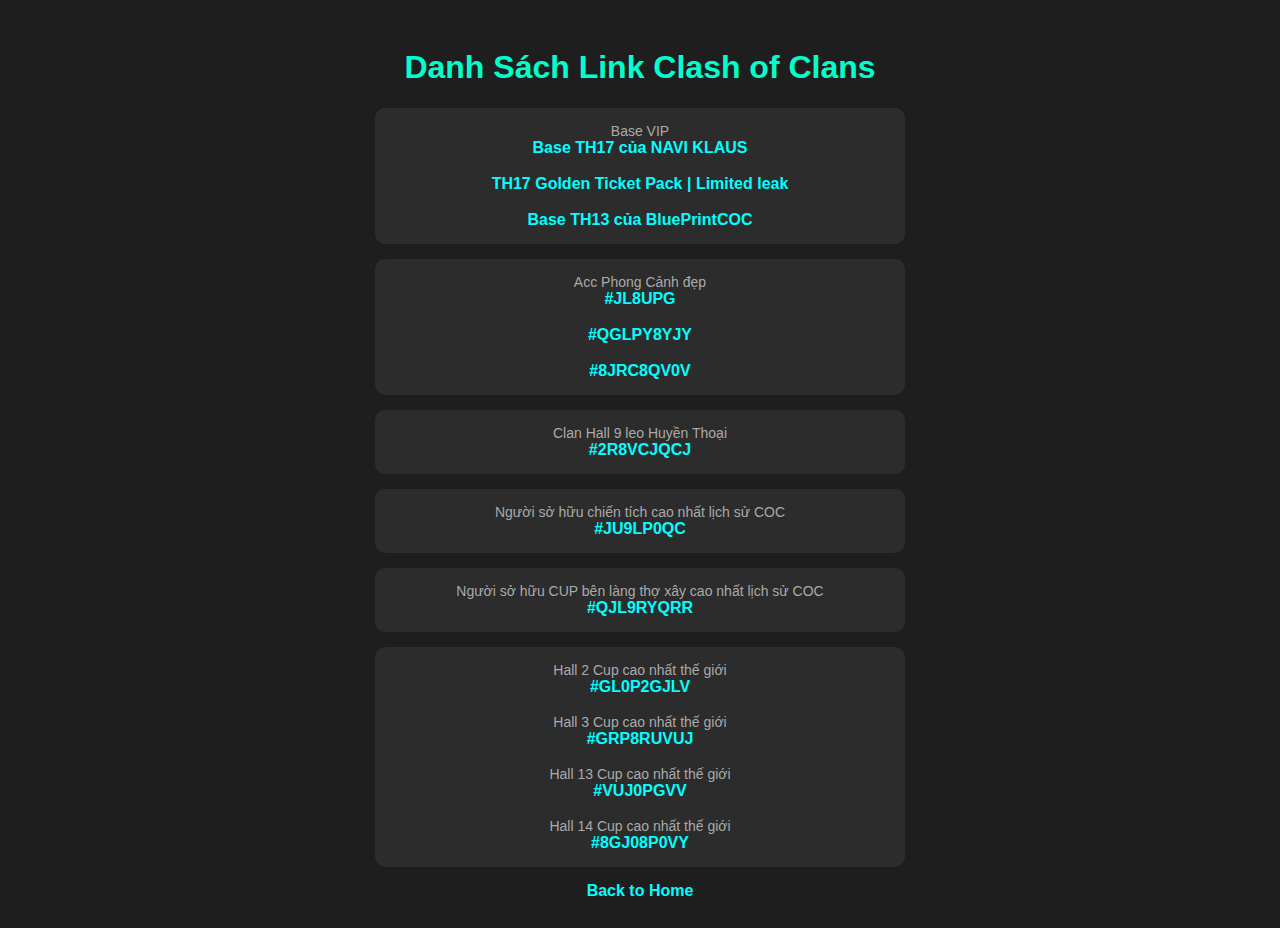
<file: base.html>
<!DOCTYPE html>
<html lang="vi">
<head>
    <meta charset="UTF-8">
    <meta name="viewport" content="width=device-width, initial-scale=1.0">
    <title>Link Clash of Clans</title>
    <style>
        body {
            font-family: Arial, sans-serif;
            background-color: #1e1e1e;
            color: #fff;
            text-align: center;
            padding: 20px;
        }

        h1 {
            color: #00ffcc;
        }

        .link-box {
            background-color: #2c2c2c;
            margin: 15px auto;
            padding: 15px;
            border-radius: 10px;
            width: 90%;
            max-width: 500px;
        }

        a {
            text-decoration: none;
            color: #00ffff;
            font-weight: bold;
        }

        a:hover {
            color: #ffcc00;
        }

        .type {
            font-size: 14px;
            color: #aaa;
        }
    </style>
</head>
<body>
    <h1>Danh Sách Link Clash of Clans</h1>

    <div class="link-box">
        <div class="type">Base VIP</div>
        <a href="https://link.clashofclans.com/en/?action=OpenLayout&id=TH17%3AHV%3AAAAATQAAAAHbbi8N7r-tW--Mx7h---v2" target="_blank">
            Base TH17 của NAVI KLAUS
        </a>
    </br>
    </br>
        <a href="https://link.clashofclans.com/en?action=OpenLayout&id=TH17%3AWB%3AAAAAGgAAAAKJ52Kxg4irPB4bMJ3wAapR" target="_blank">
            TH17 Golden Ticket Pack | Limited leak
        </a>
    </br>
    </br>
        <a href="https://link.clashofclans.com/en?action=OpenLayout&id=TH17%3AWB%3AAAAAGgAAAAKJ52Kxg4irPB4bMJ3wAapR" target="_blank">
            Base TH13 của BluePrintCOC
        </a>
    </div>

    <div class="link-box">
        <div class="type">Acc Phong Cảnh đẹp</div>
        <a href="https://link.clashofclans.com/vi?action=OpenPlayerProfile&tag=JL8UPG" target="_blank">
            #JL8UPG
        </a>

    </br>
    </br>
        <a href="https://link.clashofclans.com/en/?action=OpenPlayerProfile&tag=QGLPY8YJY" target="_blank">
            #QGLPY8YJY
        </a>

    </br>
    </br>
        <a href="https://link.clashofclans.com/en/?action=OpenPlayerProfile&tag=8JRC8QV0V" target="_blank">
            #8JRC8QV0V
        </a>
    </div>

    <div class="link-box">
        <div class="type">Clan Hall 9 leo Huyền Thoại</div>
        <a href="https://link.clashofclans.com/en/?action=OpenClanProfile&tag=2R8VCJQCJ" target="_blank">
            #2R8VCJQCJ
        </a>
    </div>

   <div class="link-box">
        <div class="type">Người sở hữu chiến tích cao nhất lịch sử COC</div>
        <a href="https://link.clashofclans.com/vi?action=OpenPlayerProfile&tag=JU9LP0QC" target="_blank">
            #JU9LP0QC
        </a>
    </div>

   <div class="link-box">
        <div class="type">Người sở hữu CUP bên làng thợ xây cao nhất lịch sử COC</div>
        <a href="https://link.clashofclans.com/vi?action=OpenPlayerProfile&tag=QJL9RYQRR" target="_blank">
            #QJL9RYQRR
        </a>
    </div>

   <div class="link-box">
        <div class="type">Hall 2 Cup cao nhất thế giới</div>
        <a href="https://link.clashofclans.com/en?action=OpenPlayerProfile&tag=GL0P2GJLV" target="_blank">
            #GL0P2GJLV
        </a>
    </br>
    </br>
        <div class="type">Hall 3 Cup cao nhất thế giới</div>
        <a href="https://link.clashofclans.com/en?action=OpenPlayerProfile&tag=GRP8RUVUJ" target="_blank">
            #GRP8RUVUJ
        </a>
    </br>
    </br>
        <div class="type">Hall 13 Cup cao nhất thế giới</div>
        <a href="https://link.clashofclans.com/en?action=OpenPlayerProfile&tag=VUJ0PGVV" target="_blank">
            #VUJ0PGVV
        </a>
    </br>
    </br>
        <div class="type">Hall 14 Cup cao nhất thế giới</div>
        <a href="https://link.clashofclans.com/en?action=OpenPlayerProfile&tag=8GJ08P0VY" target="_blank">
            #8GJ08P0VY
        </a>

    </div>
    <footer>
        <a href="index.html">Back to Home</a>
    </footer>
     <script src="src/base.js"></script>
</body>
</html>
</file>
